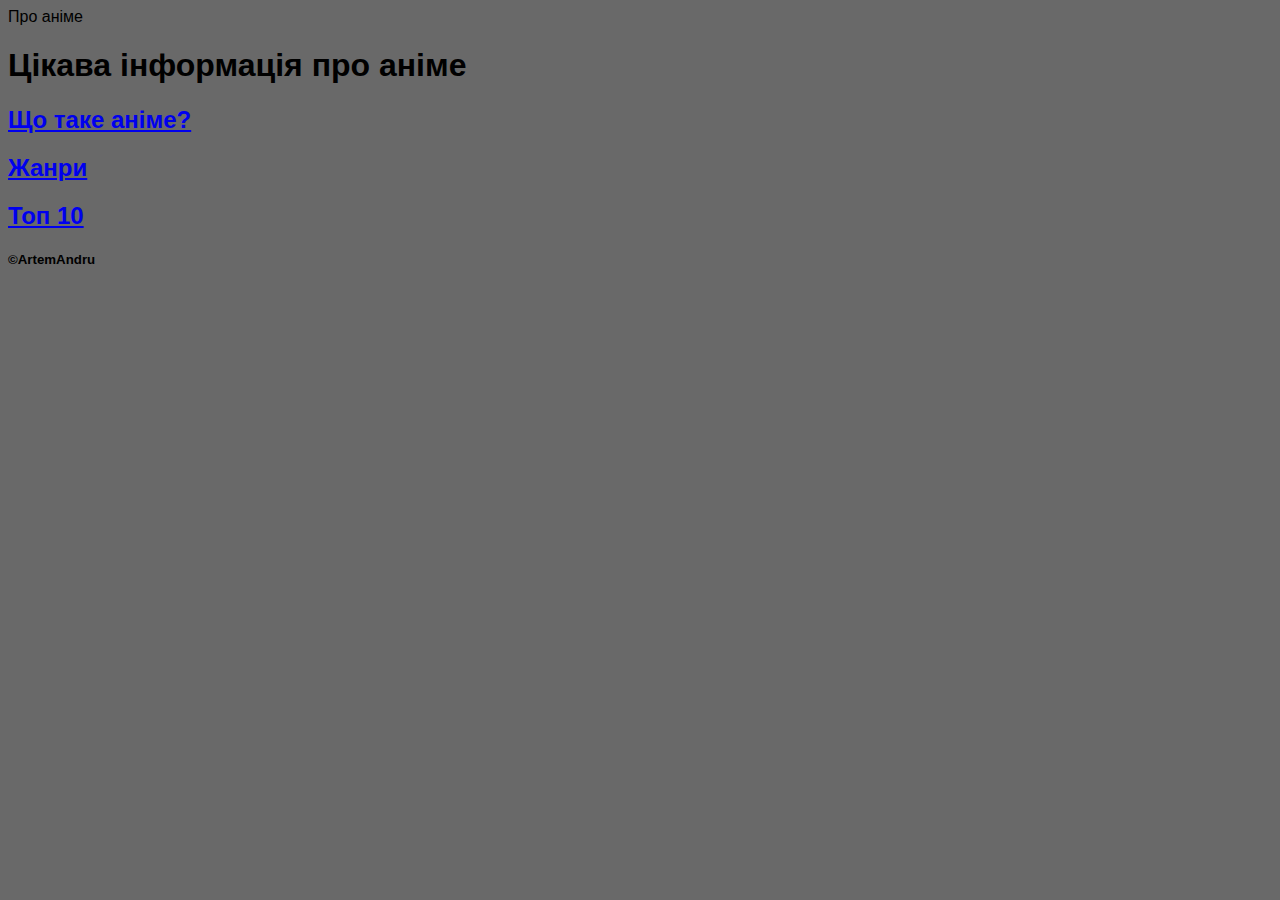
<file: index.html>
<!DOCTYPE html>
<html>
<head>
    <meta charset="utf-8">    
        <title>Остання робота</title>
        <link rel="stylesheet" href="style.css">
</head>
<body>
    <header>
        Про аніме
    </header>
    <h1>Цікава інформація про аніме</h1>
    <section> 
    <a href="page1.html"> <h2>Що таке аніме?</h2></a>
    <a href="page2.html"> <h2>Жанри</h2></a>
    <a href="page3.html"> <h2>Топ 10</h2></a>
    </section>
    <footer>
    <h5>&#169ArtemAndru</h5>    
    </footer>        
</body>
</html>
</file>
<file: style.css>
body {
    font-family: Arial, sans-serif;
    background-color: #696969;
}

nav ul {
    list-style: none;
    background-color: #333;
    padding: 0;
}

nav ul li {
    display: inline;
    margin-right: 20px;
}

nav ul li a {
    color: #Cyan;
    text-decoration: none;
}

h1 {
    color: #Cyan;
}

.info {
  font-family: "Pixelify Sans", sans-serif;
  font-optical-sizing: auto;
  font-weight: <weight>;
  font-style: normal;
}

.text {
  font-family: "Amatic SC", sans-serif;
  font-weight: 400;
  font-style: normal;
}
</file>
